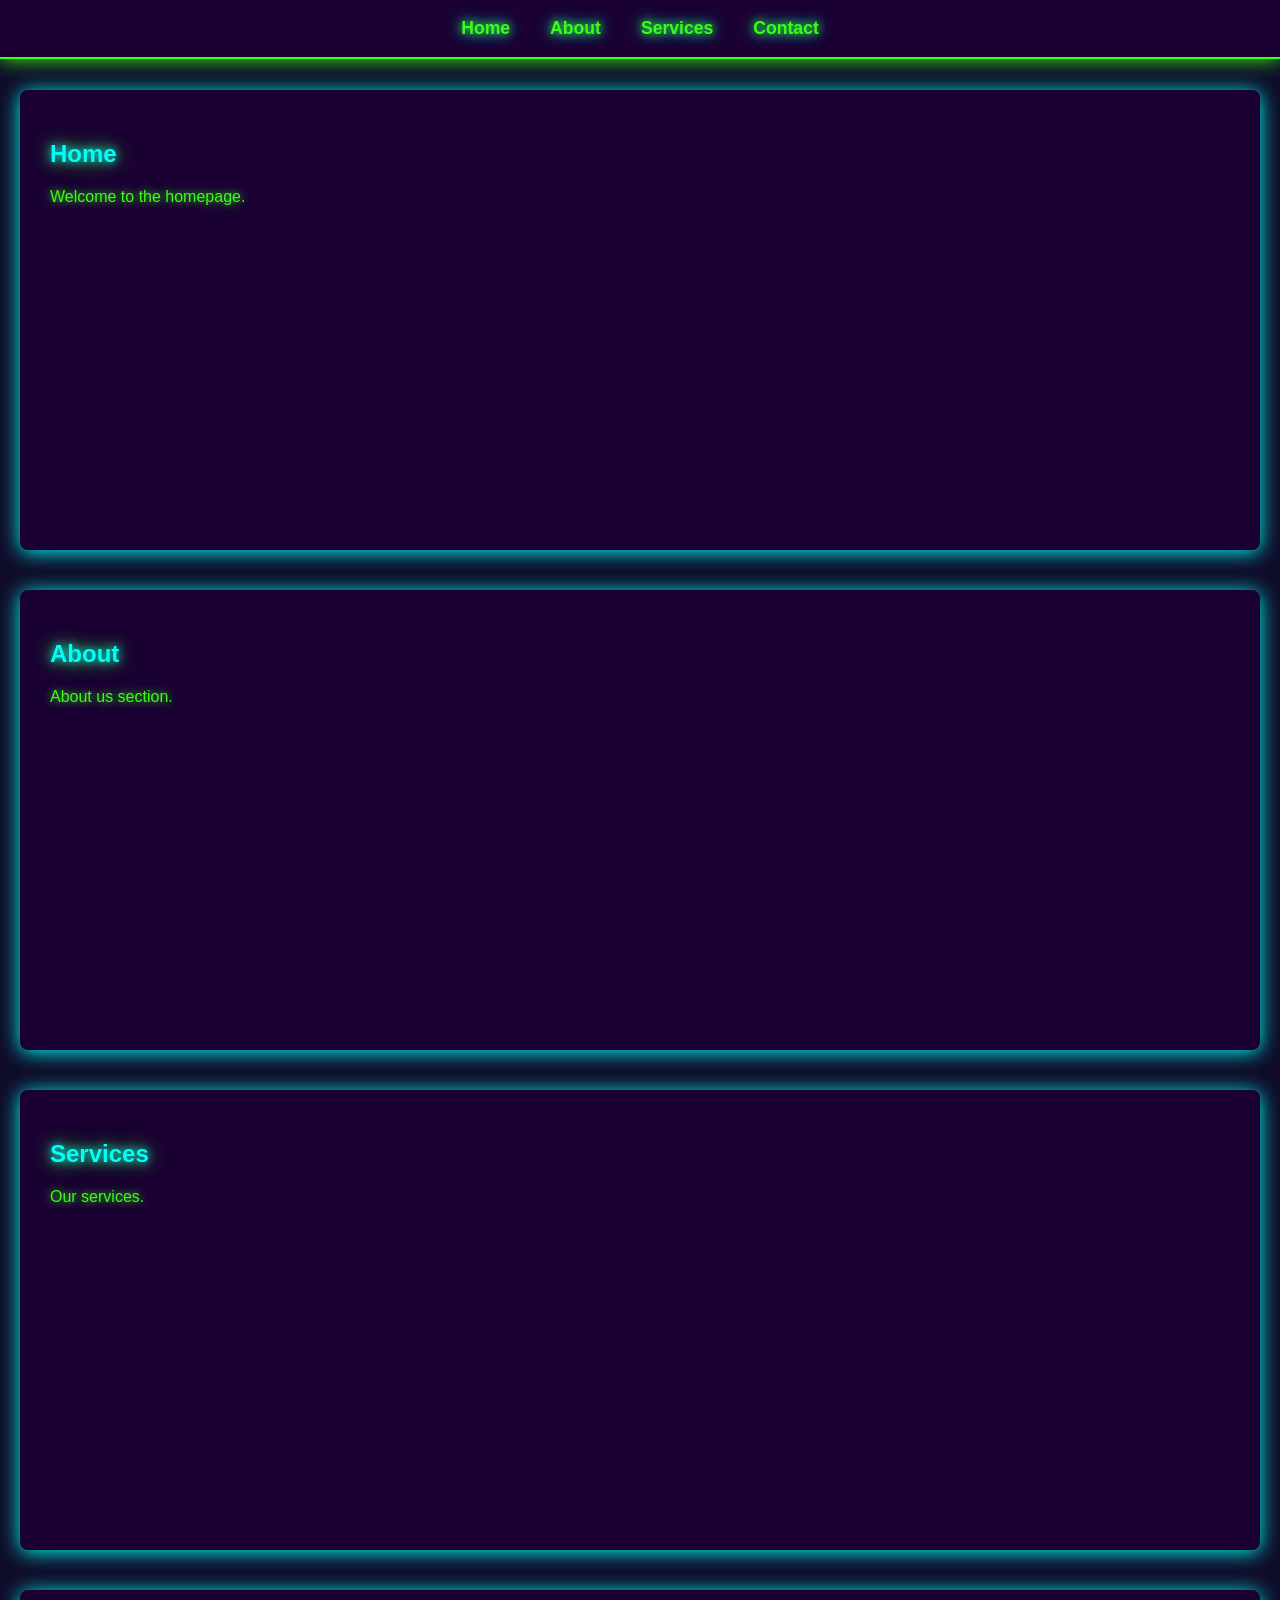
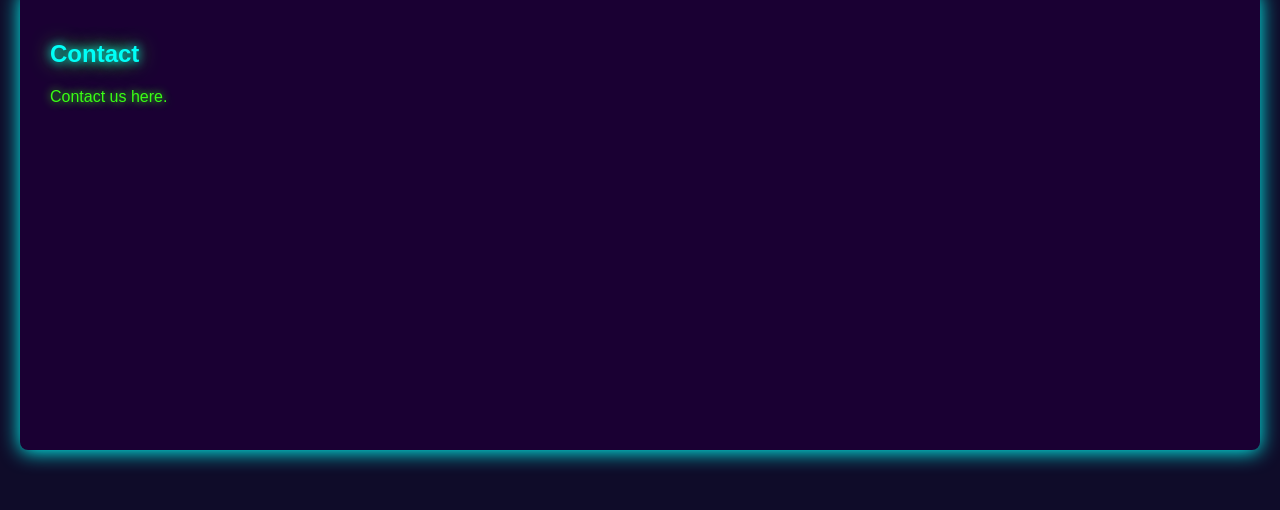
<file: index.html>
<!DOCTYPE html>
<html lang="en">

<head>
    <meta charset="UTF-8">
    <meta name="viewport" content="width=device-width, initial-scale=1.0">
    <title>Interactive Navigation Menu</title>
    <link rel="stylesheet" href="styles.css">
</head>

<body>
    <nav class="navbar" id="navbar">
        <ul class="nav-menu">
            <li class="nav-item"><a href="#home">Home</a></li>
            <li class="nav-item"><a href="#about">About</a></li>
            <li class="nav-item"><a href="#services">Services</a></li>
            <li class="nav-item"><a href="#contact">Contact</a></li>
        </ul>
    </nav>
    <div class="content">
        <section id="home">
            <h1>Home</h1>
            <p>Welcome to the homepage.</p>
        </section>
        <section id="about">
            <h1>About</h1>
            <p>About us section.</p>
        </section>
        <section id="services">
            <h1>Services</h1>
            <p>Our services.</p>
        </section>
        <section id="contact">
            <h1>Contact</h1>
            <p>Contact us here.</p>
        </section>
    </div>
    <script src="script.js"></script>
</body>

</html>
</file>
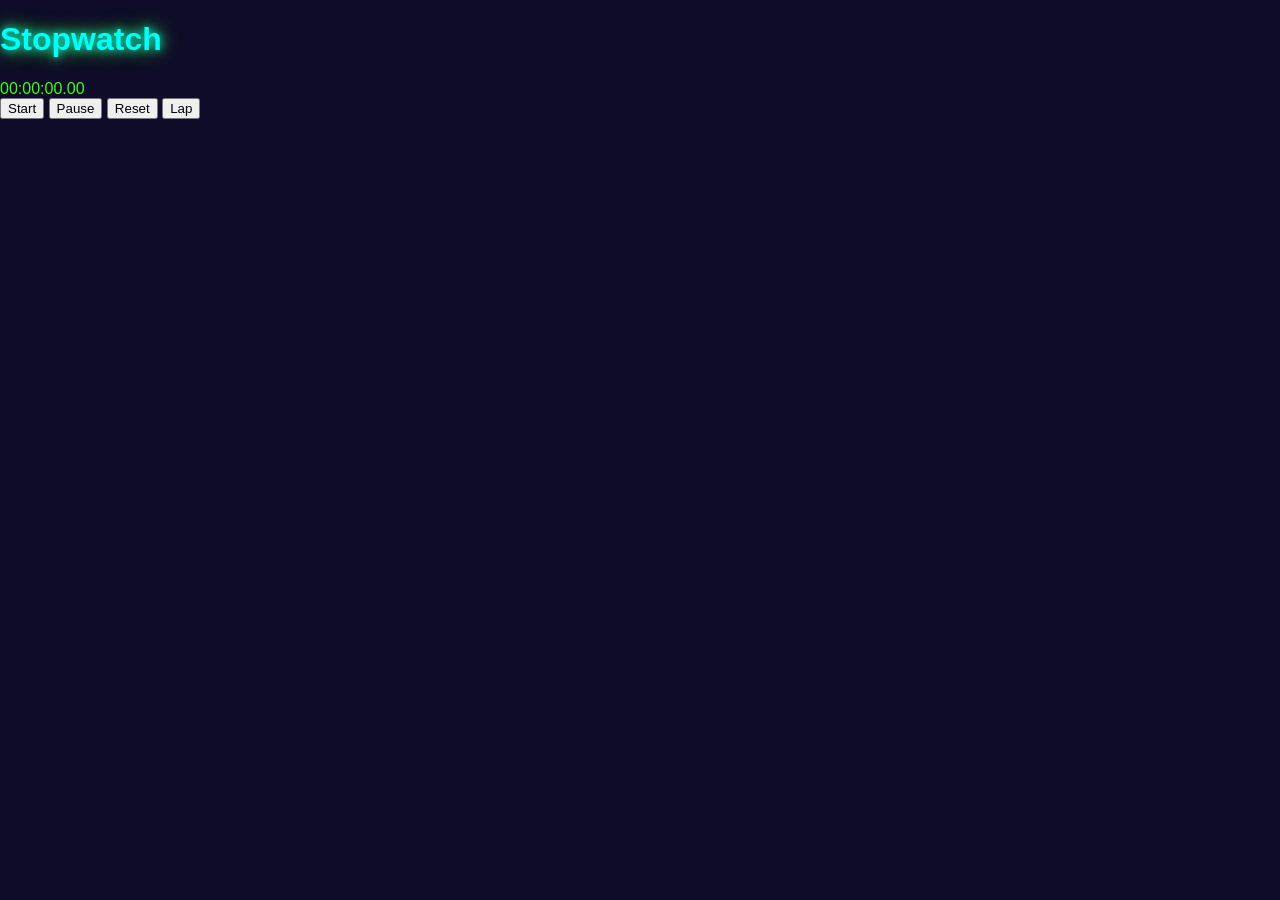
<file: index2.html>
<!DOCTYPE html>
<html lang="en">

<head>
    <meta charset="UTF-8">
    <meta name="viewport" content="width=device-width, initial-scale=1.0">
    <title>Stopwatch Web Application</title>
    <link rel="stylesheet" href="styles.css">
</head>

<body>
    <div class="container">
        <h1>Stopwatch</h1>
        <div id="display">00:00:00.00</div>
        <div class="buttons">
            <button id="start">Start</button>
            <button id="pause">Pause</button>
            <button id="reset">Reset</button>
            <button id="lap">Lap</button>
        </div>
        <ul id="laps"></ul>
    </div>
    <script src="script.js"></script>
</body>

</html>
</file>
<file: styles.css>
body {
    margin: 0;
    font-family: 'Orbitron', Arial, sans-serif;
    background: #0f0c29;
    color: #39ff14;
}

.navbar {
    position: fixed;
    top: 0;
    width: 100%;
    background: #1a0033;
    color: #39ff14;
    transition: background 0.3s, box-shadow 0.3s;
    z-index: 1000;
    box-shadow: 0 0 20px #39ff14;
    border-bottom: 2px solid #39ff14;
}

.navbar.scrolled {
    background: #0f0c29;
    box-shadow: 0 2px 20px #00fff7;
    border-bottom: 2px solid #00fff7;
}

.nav-menu {
    list-style: none;
    margin: 0;
    padding: 0;
    display: flex;
    justify-content: center;
}

.nav-item {
    margin: 0 20px;
}

.nav-item a {
    color: #39ff14;
    text-shadow: 0 0 8px #39ff14, 0 0 16px #00fff7;
    text-decoration: none;
    padding: 18px 0;
    display: block;
    transition: color 0.3s, background 0.3s, text-shadow 0.3s;
    font-weight: bold;
    font-size: 1.1em;
}

.nav-item a:hover {
    color: #00fff7;
    background: #1a0033;
    text-shadow: 0 0 16px #00fff7, 0 0 32px #39ff14;
}

.nav-item a.active-nav {
    color: #ff1744 !important;
    text-shadow: 0 0 16px #ff1744, 0 0 32px #fff;
}

.content {
    margin-top: 70px;
    padding: 20px;
}

section {
    min-height: 400px;
    margin-bottom: 40px;
    background: #1a0033;
    border-radius: 8px;
    box-shadow: 0 2px 20px #00fff7;
    padding: 30px;
    color: #39ff14;
    text-shadow: 0 0 8px #39ff14;
}

h1 {
    color: #00fff7;
    text-shadow: 0 0 10px #00fff7, 0 0 20px #39ff14;
}

@import url('https://fonts.googleapis.com/css2?family=Orbitron:wght@700&display=swap');
</file>
